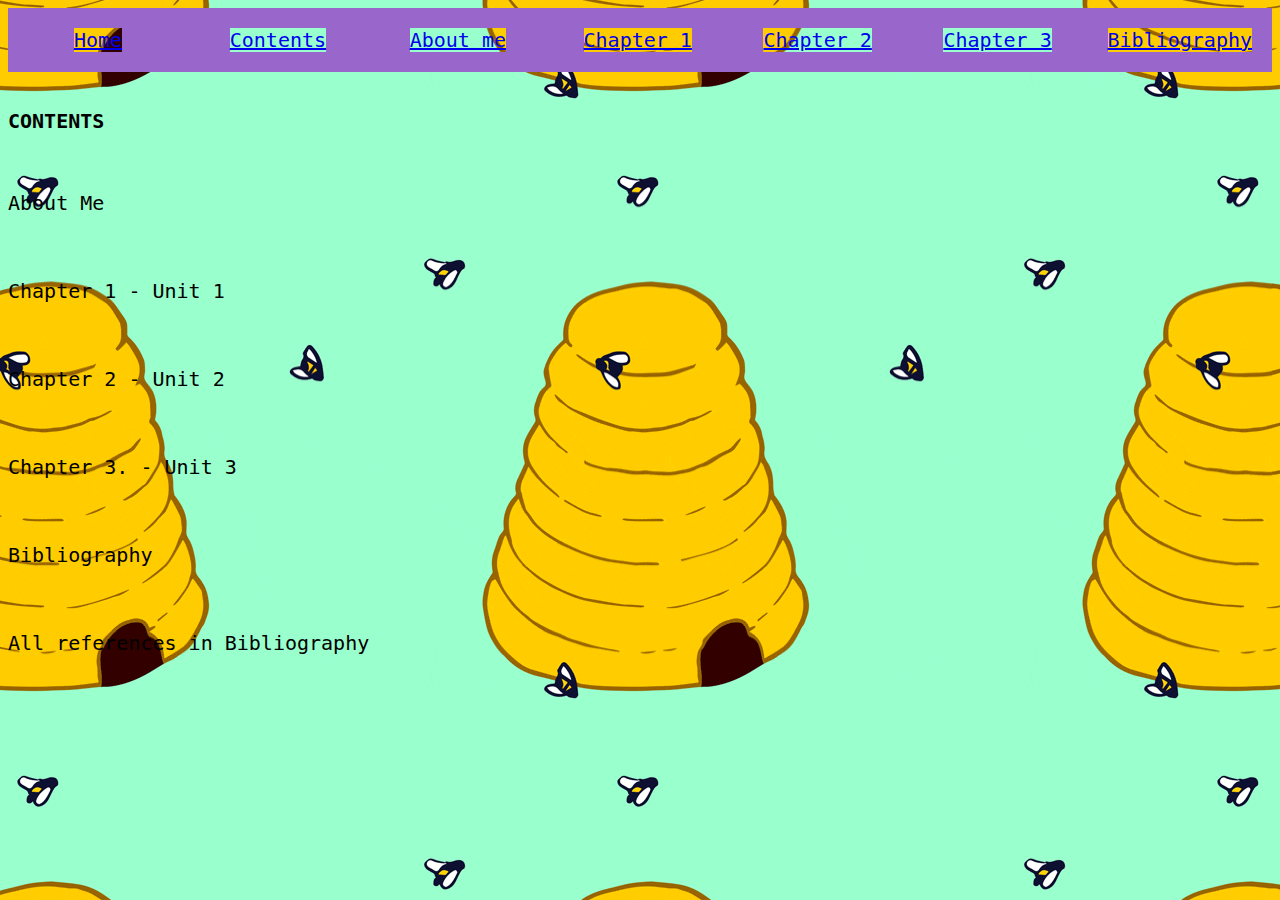
<file: page2.html>
<!DOCTYPE html>
<html lang="en">
<head>
    <meta charset="UTF-8">
    <link rel="stylesheet" type="text/css" href="main.css">
 <title>Website tile</title>

 <div class="container">
    <div class="box box1"><a href="index.html">Home</a></div>
    <div class="box box2"><a href="page2.html">Contents</a></div>
    <div class="box box3"><a href="page3.html">About me</a></div>
    <div class="box box4"><a href="page4.html">Chapter 1</a></div>
    <div class="box box5"><a href="page5.html">Chapter 2</a></div>
    <div class="box box6"><a href="page6.html">Chapter 3</a></div>
    <div class="box box7"><a href="page7.html">Bibliography</a></div>
   
   </div>

 <div class="topnav">
  

<br>

  <h1> CONTENTS</h1>

  <br>


<p>
  About Me 
  </p>
 
  <br>

  <p>
   Chapter 1  - Unit 1
   </p>

   <br>

 <p>
   Chapter 2   -  Unit 2
   </p>
 
   <br>

   <p>
   Chapter 3.   -   Unit 3
 </p>

 <br>

 <p>
 Bibliography 
 </p>
 
 <br>

 <p>
 All references in Bibliography
 </p>
</file>
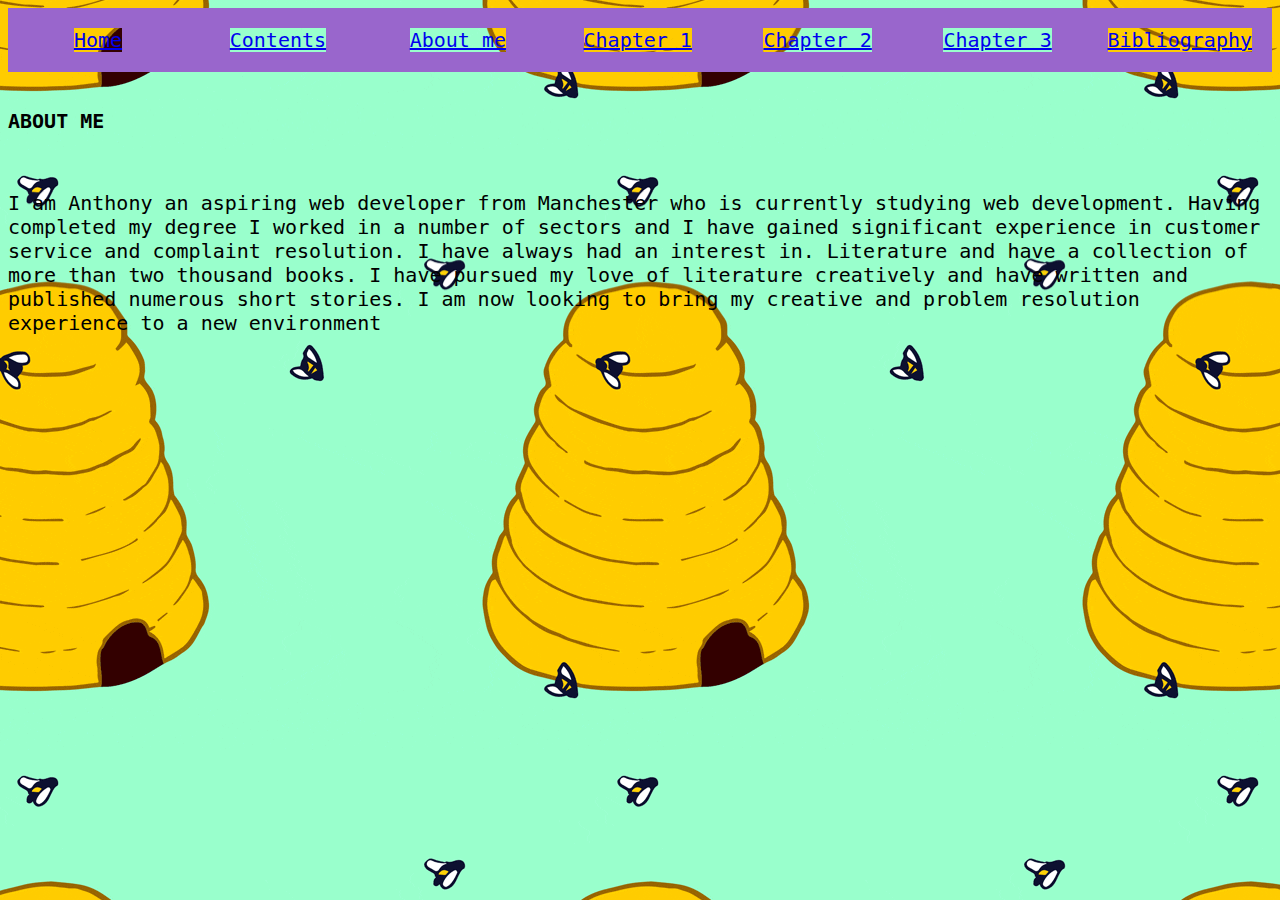
<file: page3.html>
<!DOCTYPE html>
<html lang="en">
<head>
    <meta charset="UTF-8">
    <link rel="stylesheet" type="text/css" href="main.css">
 <title>Website tile</title>

 <div class="container">
    <div class="box box1"><a href="index.html">Home</a></div>
    <div class="box box2"><a href="page2.html">Contents</a></div>
    <div class="box box3"><a href="page3.html">About me</a></div>
    <div class="box box4"><a href="page4.html">Chapter 1</a></div>
    <div class="box box5"><a href="page5.html">Chapter 2</a></div>
    <div class="box box6"><a href="page6.html">Chapter 3</a></div>
    <div class="box box7"><a href="page7.html">Bibliography</a></div>
   
   </div>
 

  
  <br>

    <h1> ABOUT ME </h1>

    <br>
    
    <p>
      
      I am Anthony  an aspiring web developer from Manchester who is currently studying
    web development. Having completed my degree I worked in a number of sectors and 
     I have gained significant experience in customer service and complaint resolution. 
     I have always had an interest in. Literature and have a collection of more than two 
     thousand books. I have pursued my love of literature creatively and have written and 
     published numerous short stories. I am now looking to bring my creative and problem 
     resolution experience to  a new environment
  <p>
</file>
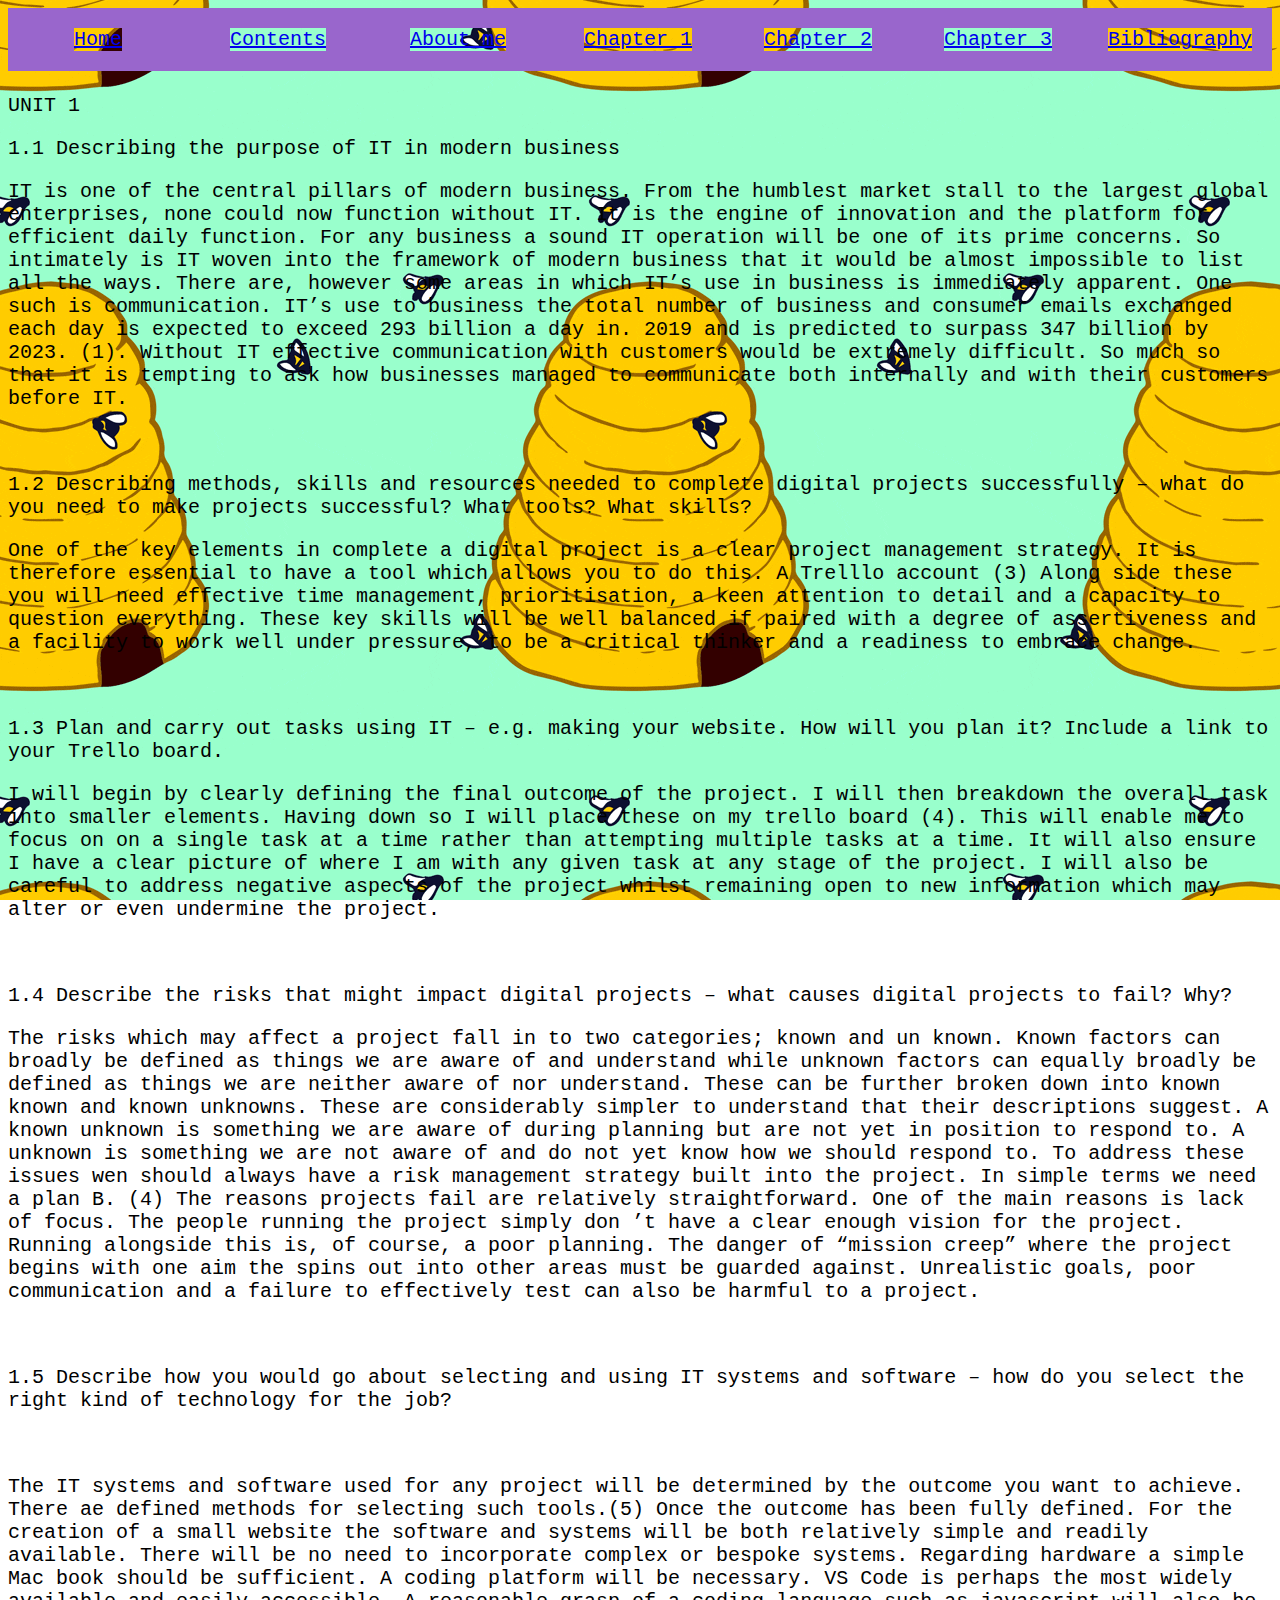
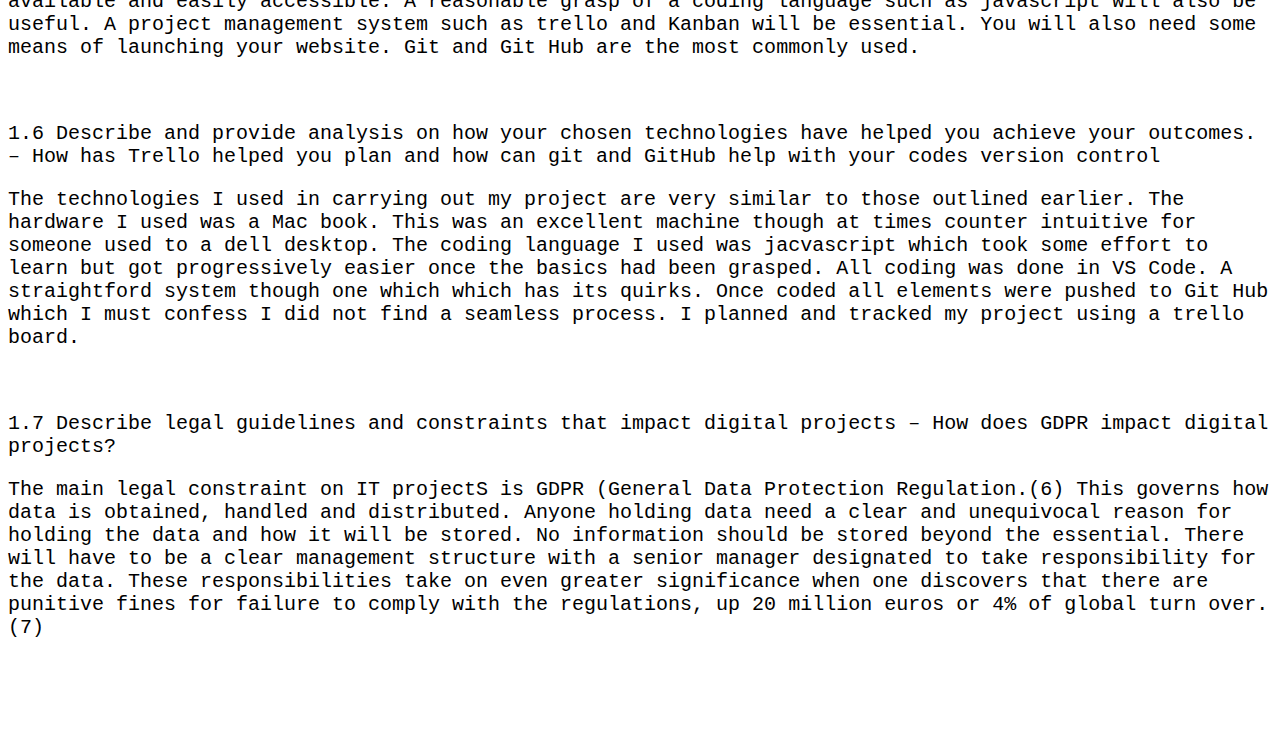
<file: page4.html>
<!DOCTYPE html>
<html lang="en">
<head>
    <meta charset="UTF-8">
    <link rel="stylesheet" type="text/css" href="main.css">
 <title>Website tile</title>
</head>
 <body class= "indexbackground">
 
        <div class="container">
                <div class="box box1"><a href="index.html">Home</a></div>
                <div class="box box2"><a href="page2.html">Contents</a></div>
                <div class="box box3"><a href="page3.html">About me</a></div>
                <div class="box box4"><a href="page4.html">Chapter 1</a></div>
                <div class="box box5"><a href="page5.html">Chapter 2</a></div>
                <div class="box box6"><a href="page6.html">Chapter 3</a></div>
                <div class="box box7"><a href="page7.html">Bibliography</a></div>
               
               </div>


    <br>

    <h> UNIT 1</h>

<br>
    <p>
        1.1 Describing the purpose of IT in modern business 
        </p>
    <p>
          
        IT is one of the central pillars of modern business. From the humblest
             market stall to the largest global enterprises, none could now function 
             without IT.  It is the engine  of innovation and the platform for efficient 
             daily function. For any business a sound IT operation will be one of its 
             prime concerns. So intimately is IT woven into the framework of modern 
             business that it would be almost impossible to list all the ways. There 
             are, however some areas in which IT’s use in business is immediately 
             apparent. One such is communication. IT’s use to business the total 
             number of business and consumer emails exchanged each day is expected 
             to exceed 293 billion a day in. 2019 and is predicted to surpass 347 
             billion by 2023. (1). Without IT effective communication with customers 
             would be extremely difficult. So much so that it is tempting to ask 
             how businesses managed to communicate both internally and with their 
             customers before IT.

    </p>
             <br>
             <p>
             1.2  Describing methods, skills and resources needed to complete digital projects successfully – what do you need to make projects successful? What tools? What skills? 
            </P>
            
            <p>
            One of the key elements in complete  a digital project is a clear project management strategy. It is therefore essential to have a tool which allows you to do this. 
            A Trelllo account (3) Along side these you will need effective time management, prioritisation, a keen attention to detail and a capacity to question everything. 
            These key skills will be well balanced if paired with a degree of assertiveness and a facility to work well under pressure, to be a critical thinker and a readiness 
            to embrace change.
</p>

               <br>
             
   
        <p>
            1.3 Plan and carry out tasks using IT – e.g. making your website. How will you plan it? Include a link to your Trello board. 
        
            <br>

        </p> 
                I will begin by clearly defining the  final outcome of the project. I will then breakdown the overall task into smaller 
                elements. Having down so I will place these on my trello board (4). This  will enable me to focus on on a single task at 
                a time rather than attempting multiple tasks at a time. It will also ensure I have a clear picture of where I am with any 
                given task at any stage of the project. I will also  be careful to address negative aspects of the project whilst remaining 
                open to new information which may alter or even undermine the project.
                </p>

                <br>

                <p>
                    1.4 Describe the risks that might impact digital projects – what causes digital projects to fail? Why? 
                </p>


                  <p>

                      The risks which may affect a project fall in to two categories; known and un known. Known factors can broadly be defined 
                      as things we are aware of and understand while unknown factors can equally broadly be defined as things we are neither 
                      aware of nor understand.  These can be further broken down into known known and known unknowns. These are considerably 
                      simpler to understand that their descriptions suggest.  A known unknown is something we are aware of during planning but 
                      are not yet in position to respond to. A unknown is something we are not aware of and do not yet know how we should respond 
                      to. To address these issues wen should always have a risk management strategy built into the project. In simple terms we need
                       a plan B. (4) The reasons projects fail are relatively straightforward. One of the main reasons is lack of focus. The people 
                       running the project simply don ’t have a clear enough vision for the project. Running alongside this is, of course, a poor 
                       planning. The danger of “mission creep” where the project begins with one aim the spins out into other areas must be guarded 
                       against. Unrealistic goals, poor communication and a failure to effectively test can also be harmful to a project.
  </p>

  <br>

  <p>
      1.5 Describe how you would go about selecting and using IT systems and software – how do you select the right kind of technology for the job? 
  </p> 

  <br>

</p>
 The IT systems and software used for any project will be determined by the outcome you want to achieve. There ae defined methods for selecting such tools.(5) Once the outcome has been fully defined. 
 For the creation of a small website the software and systems will be both relatively simple and readily available. There will be no need to 
 incorporate complex or bespoke systems. Regarding hardware a simple Mac book should be sufficient. A coding platform will be necessary. 
 VS Code is perhaps the most widely available and easily accessible. A reasonable grasp of a coding language such as javascript will also 
 be useful. A project management system such as trello and Kanban will be essential. You will also need some means of launching your website. Git and Git Hub are the most commonly used.      
<p>

    <br>

    <p>

    1.6 Describe and provide analysis on how your chosen technologies have helped you achieve your outcomes. – How has Trello helped you plan and how can git and GitHub help with your codes version control 
</p>

<p>
The technologies I used in carrying out my project are very similar to those outlined earlier. The hardware I used was a Mac book. This 
was an excellent machine though at times counter intuitive for someone used to a dell desktop.  The coding language I used was jacvascript 
which took some effort to learn but got progressively easier once the basics had been grasped. All coding  was done in VS Code. A 
straightford system though one which which has its quirks. Once coded all elements were pushed to Git Hub which I must confess I 
did not find a seamless process. I planned and tracked my project using a trello board. 
  </p>

  <br>

  <p>
      1.7 Describe legal guidelines and constraints that impact digital projects – How does GDPR impact digital projects? 
  </p>



      <p> 
        The main legal constraint on IT projectS is GDPR (General Data Protection Regulation.(6) This governs how data is obtained, handled and distributed. Anyone holding data need a clear and unequivocal 
        reason for holding the data and how it will be stored. No information should be stored beyond the essential. There will have to be a clear management structure with a senior manager designated to take 
        responsibility for the data. These responsibilities take on even greater significance when one discovers that there are punitive fines for failure to comply with the regulations, up 20 million euros or 
        4% of global turn over. (7)
        </p>
</file>
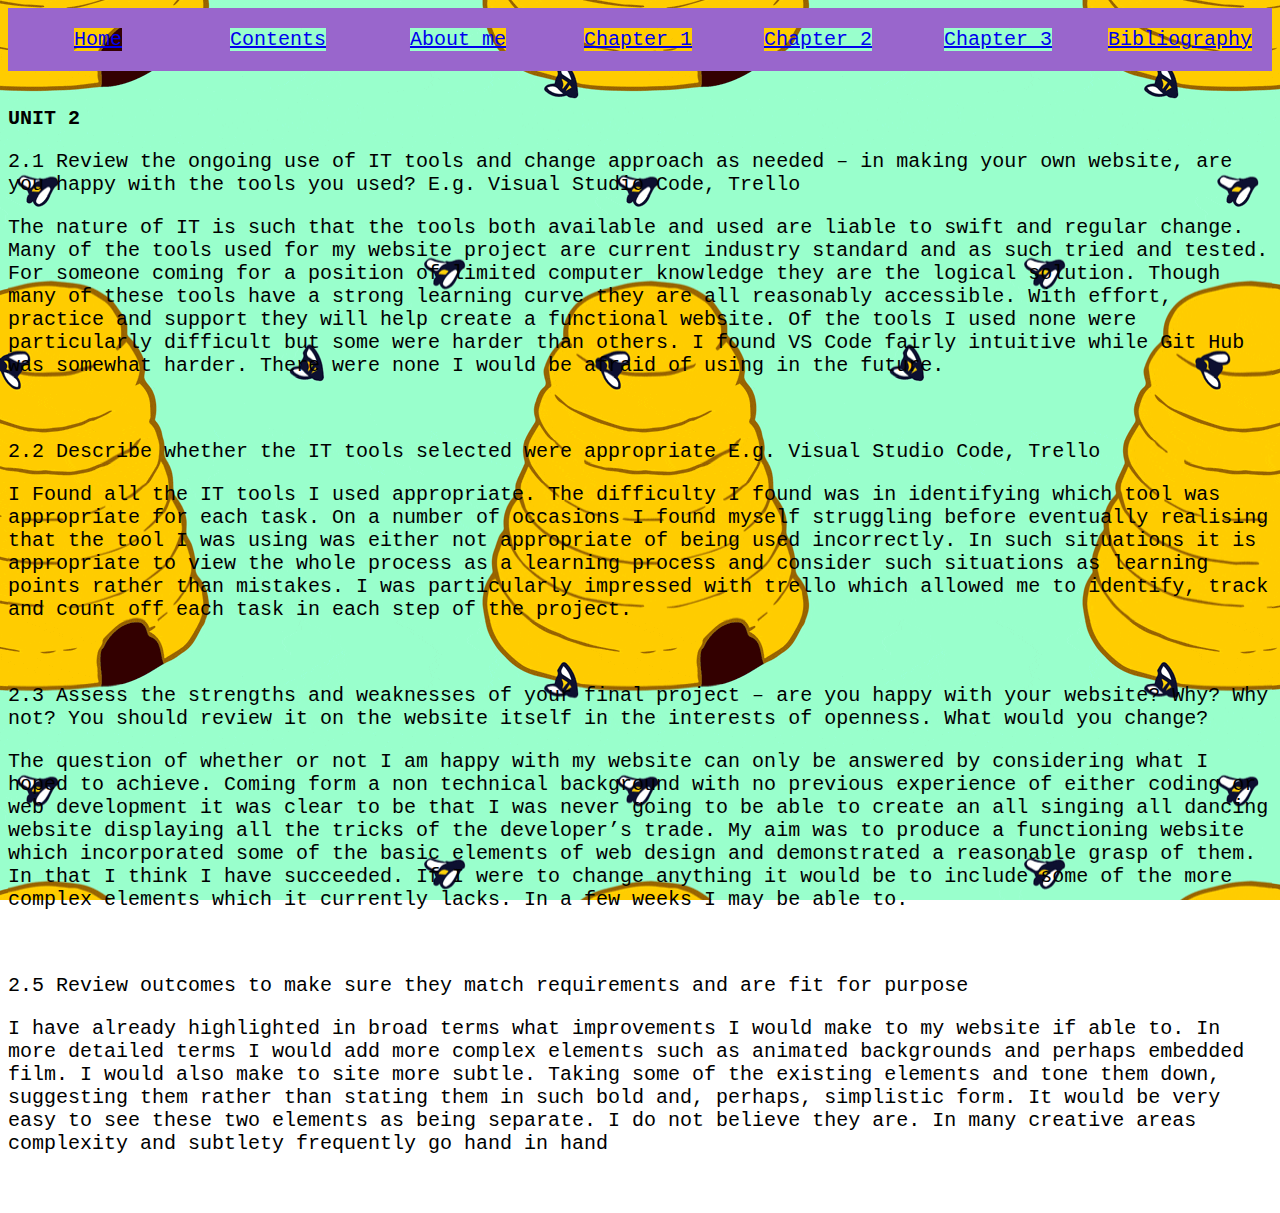
<file: page5.html>
<!DOCTYPE html>
<html lang="en">
<head>
    <meta charset="UTF-8">
    <link rel="stylesheet" type="text/css" href="main.css">
 <title>Website tile</title>
</head>
 <body class= "indexbackground">

    <div class="container">
        <div class="box box1"><a href="index.html">Home</a></div>
        <div class="box box2"><a href="page2.html">Contents</a></div>
        <div class="box box3"><a href="page3.html">About me</a></div>
        <div class="box box4"><a href="page4.html">Chapter 1</a></div>
        <div class="box box5"><a href="page5.html">Chapter 2</a></div>
        <div class="box box6"><a href="page6.html">Chapter 3</a></div>
        <div class="box box7"><a href="page7.html">Bibliography</a></div>
       
       </div>


    <br>
<h1> UNIT 2</h1>
  
    <p>
    2.1 Review the ongoing use of IT tools and change approach as needed – in making your own website, are you happy with the tools you used? E.g. Visual Studio Code, Trello 
        </p>

    

<p> 
  The nature of IT is such that the tools both available and used are liable to swift and regular change. Many of the tools used for my website project are current industry standard and as such tried and 
  tested. For someone coming for a position of limited  computer knowledge they are the logical solution. Though many of these tools have a strong learning curve they are all reasonably accessible. 
   With effort, practice and support they will help create a functional website. Of the tools I used none were particularly difficult but some were harder than others. I found VS Code fairly intuitive 
   while Git Hub was somewhat harder. There were none I would be afraid of using in the future.
  </p>

  <br>

  <p>
      2.2 Describe whether the IT tools selected were appropriate E.g. Visual Studio Code, Trello 
    </p>

    <p> 
      I Found all the IT tools I used appropriate. The difficulty I found was in identifying which tool was appropriate for each task. On a number of occasions I found myself struggling before eventually 
      realising that the tool I was using was either not appropriate of being used incorrectly. In such situations it is appropriate to view the whole process as a learning process and consider such 
      situations as learning points rather than mistakes. I was particularly impressed with trello which allowed me to identify, track and count off each task in each step of the project.
      </p>
  
      <br>

      <p>
          2.3 Assess the strengths and weaknesses of your final project – are you happy with your website? Why? Why not? You should review it on the website itself in the interests of openness. What would you change? 
      </p>


    <p> 
      The question of whether or not I am happy with my website can only be answered by considering what I hoped to achieve. Coming form a non technical background with no previous experience of 
      either coding or web development it was clear to be that I was never going to be able to create an  all singing all dancing website displaying all the tricks of the developer’s trade. My aim 
      was to produce a functioning website which incorporated some of the basic elements of web design and demonstrated a reasonable grasp of them. In that I think I have succeeded. If I were to 
      change anything it would be to include some of the more complex elements which it currently lacks. In a few weeks I may be able to. 
      </p>

      <br>
      
<p>
    2.5 Review outcomes to make sure they match requirements and are fit for purpose 

</p>
      <p> 
        I have already highlighted in broad terms what improvements I would make to my website if able to. In more detailed terms I would add more complex elements such as animated backgrounds 
        and perhaps embedded film. I would also make to site more subtle. Taking some of the existing elements and tone them down, suggesting them rather than stating them in such bold and, perhaps,
        simplistic form. It would be very easy to see these two elements as being separate. I do not believe they are. In many creative areas complexity and subtlety frequently go hand in hand
      </p>
</file>
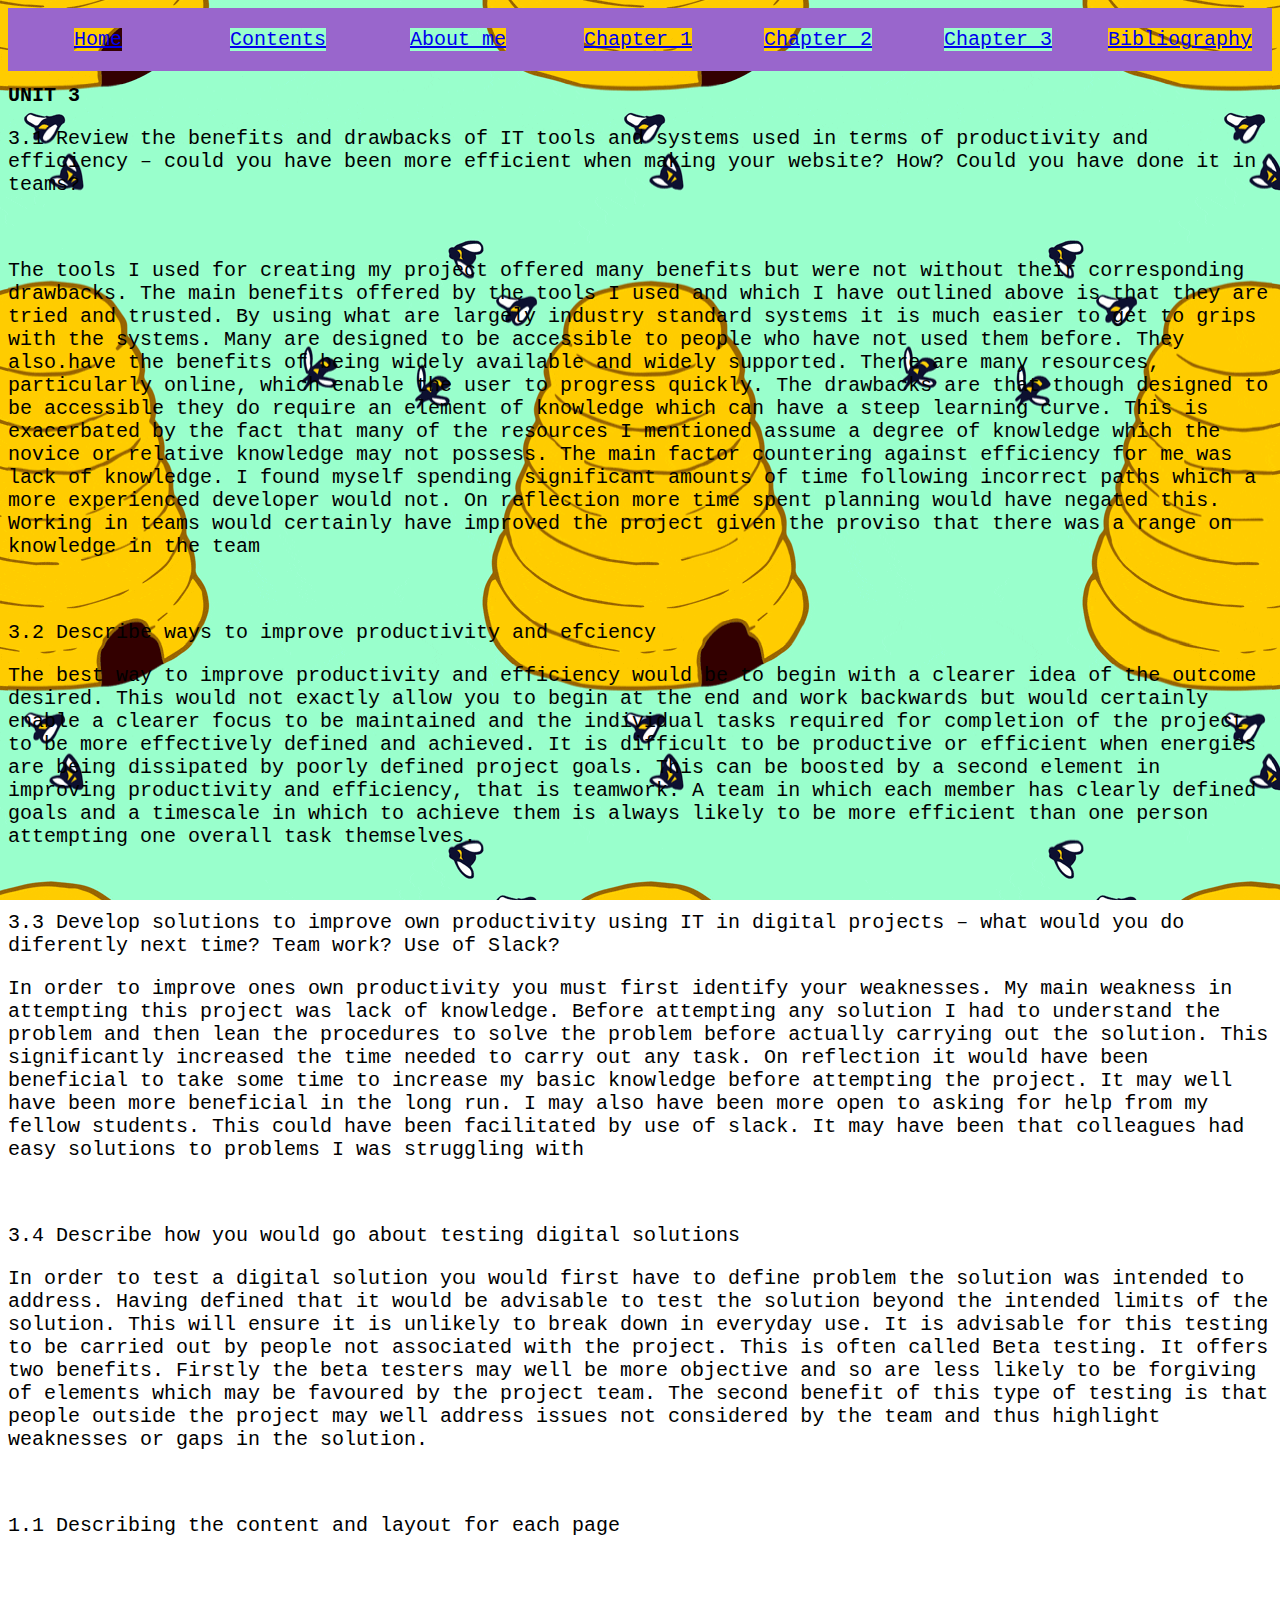
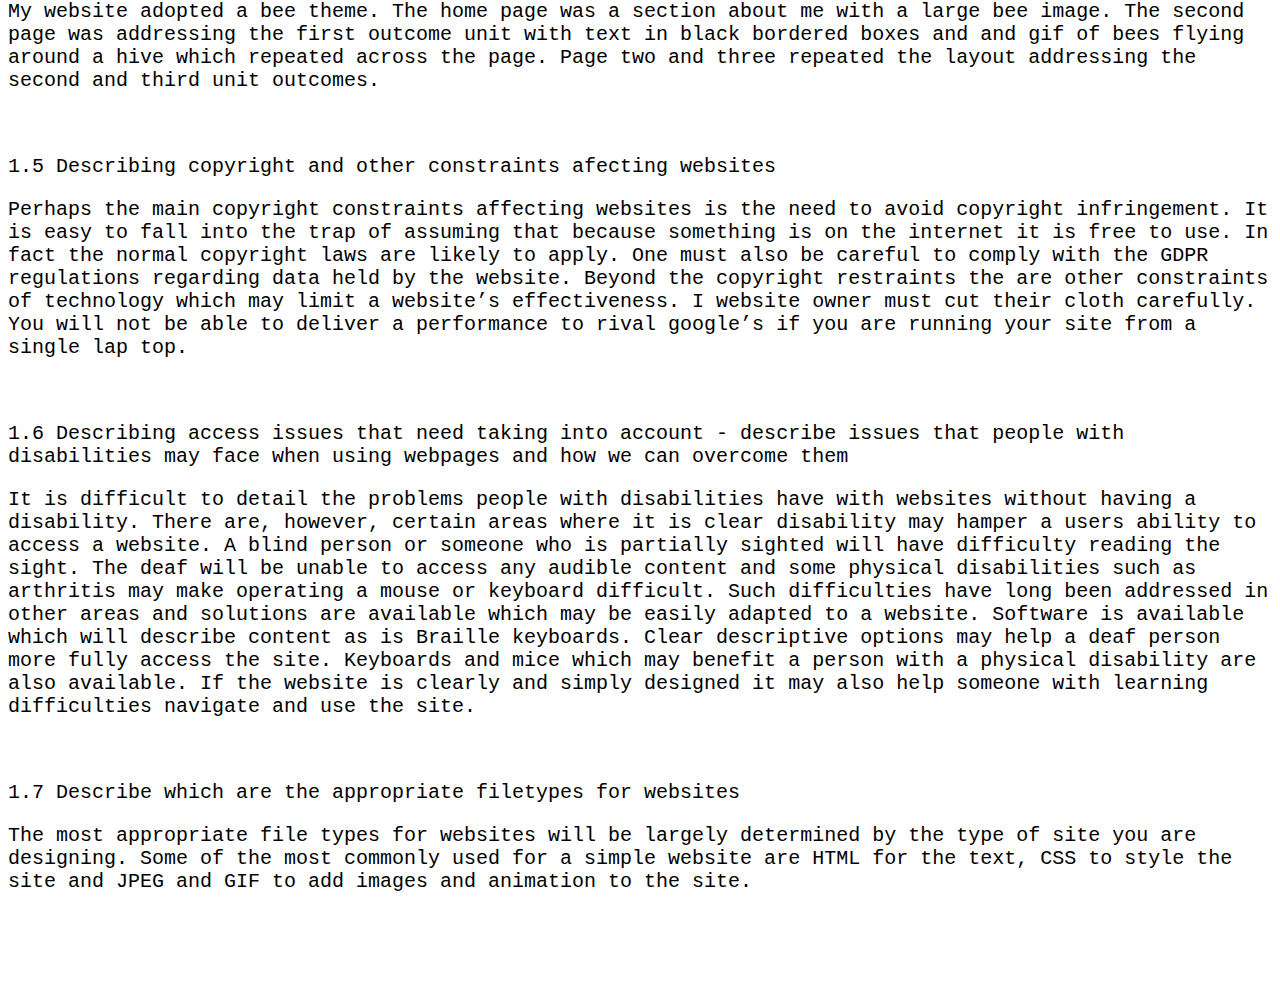
<file: page6.html>
<!DOCTYPE html>
<html lang="en">
<head>
    <meta charset="UTF-8">
    <link rel="stylesheet" type="text/css" href="main.css">
 <title>Website tile</title>
</head>
 <body class= "indexbackground">

    <div class="container">
        <div class="box box1"><a href="index.html">Home</a></div>
        <div class="box box2"><a href="page2.html">Contents</a></div>
        <div class="box box3"><a href="page3.html">About me</a></div>
        <div class="box box4"><a href="page4.html">Chapter 1</a></div>
        <div class="box box5"><a href="page5.html">Chapter 2</a></div>
        <div class="box box6"><a href="page6.html">Chapter 3</a></div>
        <div class="box box7"><a href="page7.html">Bibliography</a></div>
       
       </div>
    
<h1> UNIT 3</h1>
<p>
    3.1 Review the benefits and drawbacks of IT tools and systems used in terms of productivity and efficiency – could you have been more efficient when making your website? How? Could you have done it in teams?
      </p>

      <br>

        <p> 
            The tools I used for creating my project offered many benefits but were not without their corresponding drawbacks. The main benefits offered by the tools I used and which I have 
            outlined above is that they are tried and trusted. By using what are largely industry standard systems it is much easier to get to grips with the systems. Many are designed to be
            accessible to people who have not used them before. They also.have the benefits of being widely available and widely supported. There are many resources, particularly online, which
            enable the user to progress quickly. The drawbacks are that though designed to be accessible they do require an element of knowledge which can have a steep learning curve. This is 
            exacerbated by the fact that many of the resources I mentioned assume a degree of knowledge which the novice or relative knowledge may not possess. The main factor countering against
             efficiency for me was lack of knowledge. I found myself spending significant amounts of time following incorrect paths which a more experienced developer would not. On reflection more 
             time spent planning would have negated this. Working in teams would certainly have improved the project given the proviso that there was a range on knowledge in the team
        </p>

        </p>

        <br>

        <p>
            3.2 Describe ways to improve productivity and efciency
        </p>

        <p> 
          The best way to improve productivity and efficiency would be to begin with a clearer idea of the outcome desired. This would not exactly allow you to begin at the end and work backwards 
          but would certainly enable a clearer focus to be maintained and the individual tasks required for completion of the project to be more effectively defined and achieved. It is difficult 
          to be productive or efficient when energies are being dissipated by poorly defined project goals. This can be boosted by a second element in improving productivity and efficiency, that 
          is teamwork. A team in which each member has clearly defined goals and a timescale in which to achieve them is always likely to be more efficient than one person attempting one overall 
          task themselves. 
        </p>

        <br>

        <p>
            3.3 Develop solutions to improve own productivity using IT in digital projects – what
            would you do diferently next time? Team work? Use of Slack? 
        </p>

      

        <p>
           In order to improve ones own productivity you must first identify your weaknesses. My main weakness in attempting this project was lack of knowledge. Before attempting any solution I had 
           to understand the problem and then lean the procedures to solve the problem before actually carrying out the solution. This significantly increased the time needed to carry out any task. 
           On reflection it would have been beneficial to take some time to increase my basic knowledge before attempting the project. It may well have been more beneficial in the long run. I may 
           also have been more open to asking for help from my fellow students. This could have been facilitated by use of slack. It may have been that colleagues had easy solutions to problems I 
           was struggling with
</p>

<br>

<p>
    3.4 Describe how you would go about testing digital solutions 
</p>
           <p>
           In order to test a digital solution you would first have to define problem the solution was intended to address. Having defined that it would be advisable to test the solution beyond the
           intended limits of the solution. This will ensure it is unlikely to break down in everyday use. It is advisable for this testing to be carried out by people not associated with the project. 
           This is often called Beta testing. It offers two benefits. Firstly the beta testers may well be more objective and so are less likely to be forgiving of elements which may be favoured by the 
           project team. The second benefit of this type of testing is that people outside the project may well address issues not considered by the team and thus highlight weaknesses or gaps in the 
           solution.
           </p>

           <br>
    
           <p>
              1.1 Describing the content and layout for each page 
           </p>
           <br>

           <p>
           My website adopted a bee theme. The home page was a section about me with a large bee image. The second page was addressing the first outcome unit with text in black bordered boxes and and 
           gif of bees flying around a hive which repeated across the page. Page two and three repeated the layout addressing the second and third unit outcomes. 
           </p>
<br>

           <p>
              1.5 Describing copyright and other constraints afecting websites 
           </p>

           <p>
           Perhaps the main copyright constraints affecting websites is the need to avoid copyright infringement. It is easy to fall into the trap of assuming that because something is on the  internet 
           it is free to use. In fact the normal copyright laws are likely to apply. One must also be careful to comply with the GDPR regulations regarding data held by the website. Beyond the copyright 
           restraints the are other constraints of technology which may limit a website’s effectiveness. I website owner must cut their cloth carefully. You will not be able to deliver a performance to 
           rival google’s if you are running your site from a single lap top. 
           </p>

           <br>

<p>
    1.6 Describing access issues that need taking into account - describe issues that
    people with disabilities may face when using webpages and how we can overcome
    them 
</p>
           <p>
           It is difficult to detail the problems people with disabilities have with websites without having a disability. There are, however, certain areas where it is clear disability may hamper a users 
           ability to access a website. A blind person or someone who is partially sighted  will  have difficulty reading the sight. The deaf will be unable to access any audible content and some physical 
           disabilities such as arthritis may make operating a mouse or keyboard difficult. Such difficulties have long been addressed in other areas and solutions are available which may be easily adapted 
           to a website. Software is available which will describe content as is Braille keyboards. Clear descriptive options may help a deaf person more fully access the site. Keyboards and mice which may 
           benefit a person with a physical disability are also available. If the website is clearly and simply designed it may also help someone with learning difficulties navigate and use the site.
</p>

<br>

<p>
    1.7 Describe which are the appropriate filetypes for websites 
</p>
<p>
  The most appropriate file types for websites will be largely determined by the type of site you are designing. Some of the most commonly used for a simple website are HTML for the text, CSS to style the 
  site and JPEG and GIF to add images and animation to the site. 
</p>
</file>
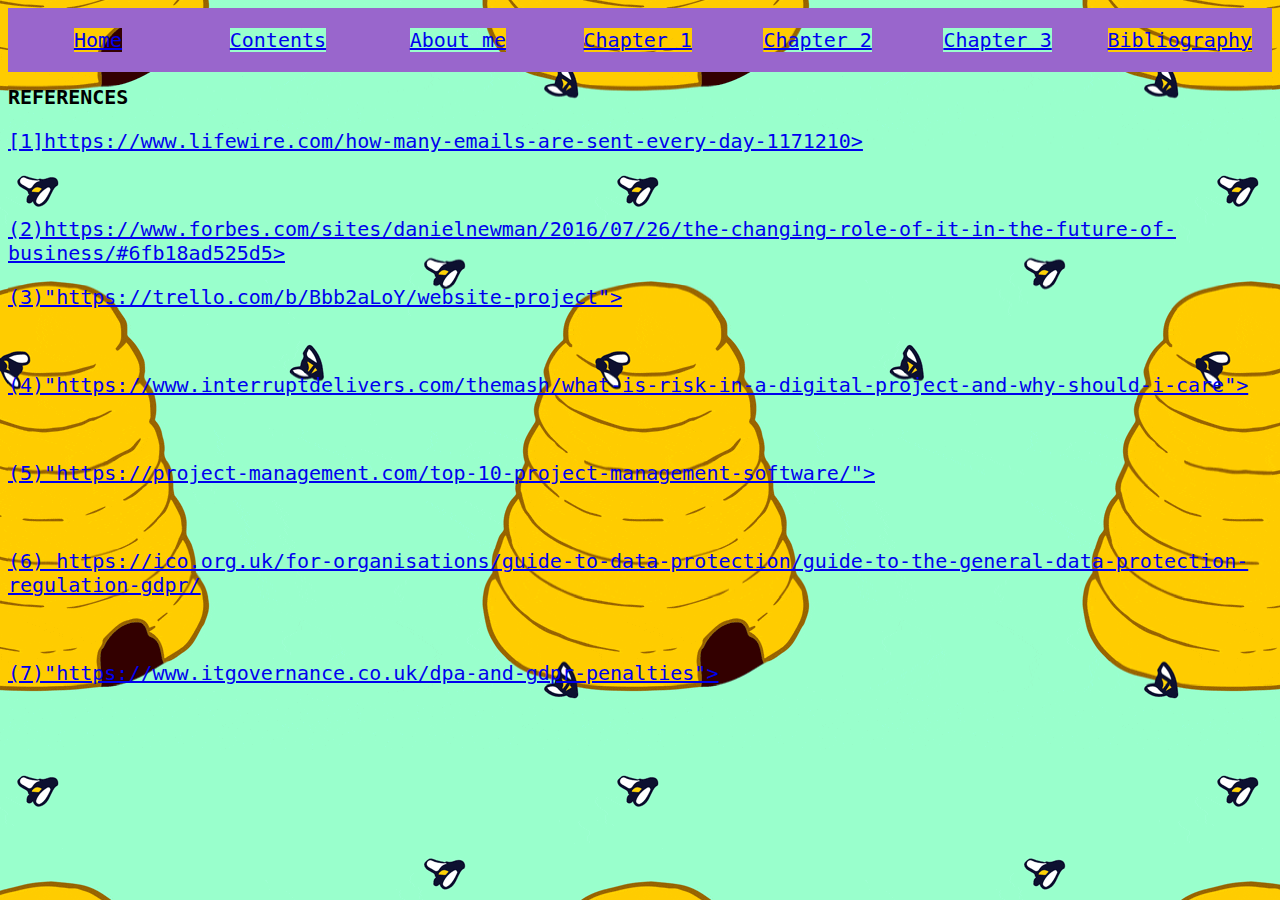
<file: page7.html>
<!DOCTYPE html>
<html lang="en">
<head>
    <meta charset="UTF-8">
    <link rel="stylesheet" type="text/css" href="main.css">
 <title>Website tile</title>
</head>
 <body class= "indexbackground">
 
                <div class="container">
                                <div class="box box1"><a href="index.html">Home</a></div>
                                <div class="box box2"><a href="page2.html">Contents</a></div>
                                <div class="box box3"><a href="page3.html">About me</a></div>
                                <div class="box box4"><a href="page4.html">Chapter 1</a></div>
                                <div class="box box5"><a href="page5.html">Chapter 2</a></div>
                                <div class="box box6"><a href="page6.html">Chapter 3</a></div>
                                <div class="box box7"><a href="page7.html">Bibliography</a></div>
                               
                               </div>



    <h1> REFERENCES</h1>

    <P>
     <a href="https://www.lifewire.com/how-many-emails-are-sent-every-day-1171210">[1]https://www.lifewire.com/how-many-emails-are-sent-every-day-1171210> 
    </P>

    <BR>

        <p>
        <a href= "https://www.forbes.com/sites/danielnewman/2016/07/26/the-changing-role-of-it-in-the-future-of-business/#6fb18ad525d5">(2)https://www.forbes.com/sites/danielnewman/2016/07/26/the-changing-role-of-it-in-the-future-of-business/#6fb18ad525d5>
        


        <br>

        <p>
         <a href= "https://trello.com/b/Bbb2aLoY/website-project">(3)"https://trello.com/b/Bbb2aLoY/website-project">
        </p>

        <br>

        <p>
<a href= "https://www.interruptdelivers.com/themash/what-is-risk-in-a-digital-project-and-why-should-i-care">(4)"https://www.interruptdelivers.com/themash/what-is-risk-in-a-digital-project-and-why-should-i-care">

        </p>

        <br>

        <p> 
                 <a href= "https://project-management.com/top-10-project-management-software/">(5)"https://project-management.com/top-10-project-management-software/">
                </p>

        <br>

        <p>
                       <a href= "https://ico.org.uk/for-organisations/guide-to-data-protection/guide-to-the-general-data-protection-regulation-gdpr">(6) https://ico.org.uk/for-organisations/guide-to-data-protection/guide-to-the-general-data-protection-regulation-gdpr/</a>                     
</p>
        <br>

        <p>
              <a href="https://www.itgovernance.co.uk/dpa-and-gdpr-penalties">(7)"https://www.itgovernance.co.uk/dpa-and-gdpr-penalties">
        <br>
</file>
<file: main.css>
@import url('https://fonts.googleapis.com/css?family=Libre+Baskerville&display=swap');


 *{
    font-family: "Libre+baskerville", monospace;
}


* { 
    font-size: 20px;
}
    
.p {
    background-color: lightskyblue
}

* {
    background: url(giphy.gif) center center fixed; 
    background-size: center;
}

.box {
    background-color:white;
    font-size: 20px;
    text-align: center;
    padding:20px;
    width:20%; 
}       
 .box1 { background:rgb(153, 102,204)}
 .box2 {background:rgb(153, 102,204)}
 .box3 {background:rgb(153, 102, 204)}
 .box4 {background:rgb(153, 102, 204)}
 .box5 {background:rgb(153, 102, 204)}
 .box6 {background:rgb(153, 102, 204)}
 .box7 {background:rgb(153, 102, 204)}
 .box8 {background:rgb(153, 102, 204)}
 .box9 {background:rgb(153, 102, 204)}
 .box10 {background:rgb(153, 102, 204)}
 .box11 {background:rgb(153, 102, 204)}
 .box12 {background:rgb(153, 102, 204)}
 .container {
    display: flex;
    /* min-height:20vh; */
    flex:1;
 
 }

 img {
     display: block;
     margin-left: auto;
     margin-right: auto;
     width: 50%;
 }
</file>
